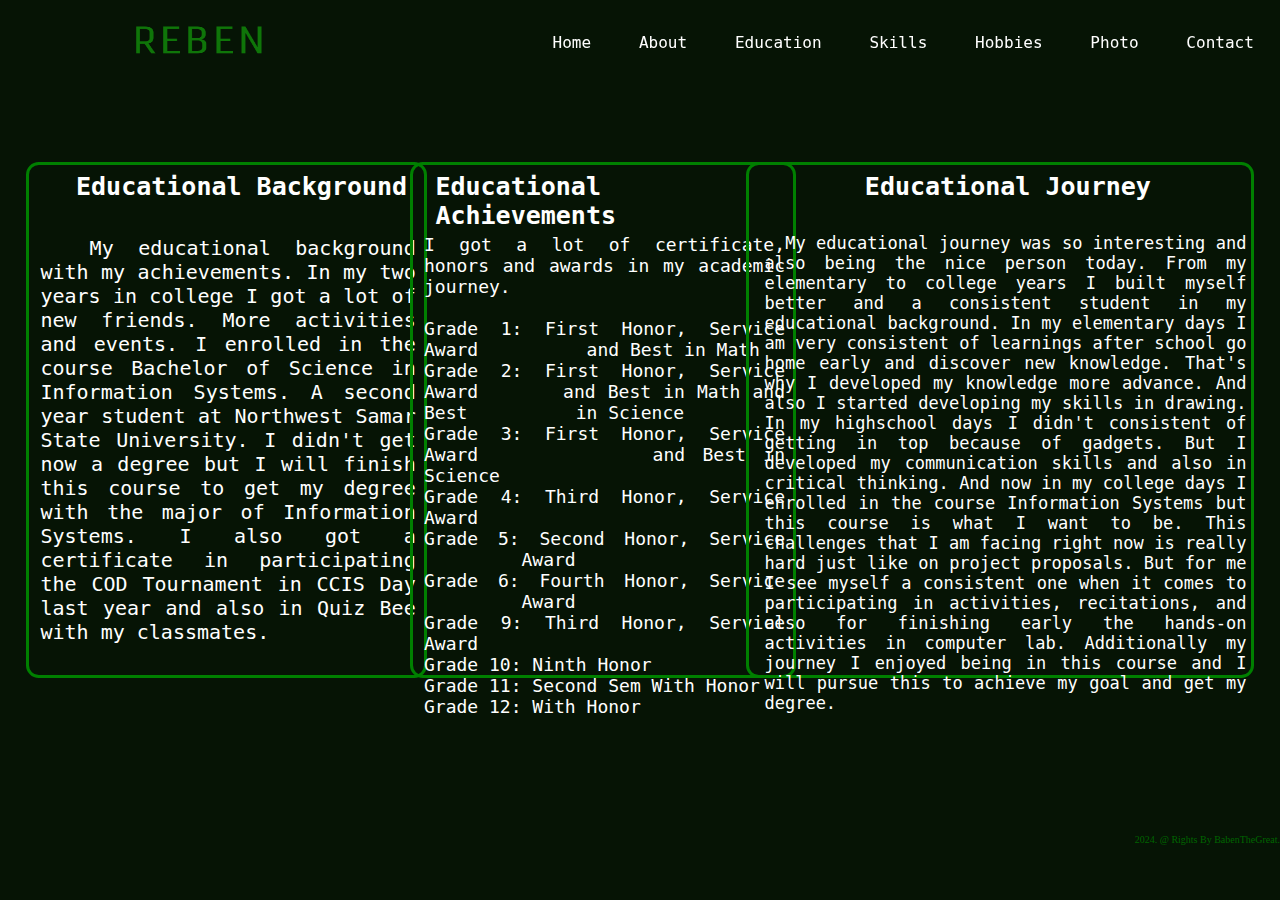
<file: education.html>
<!DOCTYPE html>
<html lang="en">
<head>
    <meta charset="UTF-8">
    <meta name="viewport" content="width=device-width, initial-scale=1.0">
    <title>My Portfolio</title>
    <link rel="stylesheet" href="styles.css">
    <link href='https://unpkg.com/boxicons@2.1.4/css/boxicons.min.css' rel='stylesheet'>
</head>
<body>
        <div class="logo">
            <img src="logo.png" alt="LOGO" class="logos">
        </div>

    <nav>
        <ul>
            <li><a href="index.html">Home</a></li>
            <li><a href="about.html">About</a></li>
            <li><a href="education.html">Education</a></li>
            <li><a href="skills.html">Skills</a></li>
            <li><a href="hobbies.html">Hobbies</a></li>
            <li><a href="photo.html">Photo</a></li>
            <li><a href="contact.html">Contact</a></li>
        </ul>
    </nav>

                    <div class="educ1">
                        <h1>Educational Background</h1>
                        <p> &nbsp;&nbsp;My educational background with my achievements. 
                            In my two years in college I got a lot of new friends. 
                            More activities and events. I enrolled in the course Bachelor of Science in Information Systems. 
                            A second year student at Northwest Samar State University. 
                            I didn't get now a degree but I will finish this course to get my degree with the major of Information Systems. 
                            I also got a certificate in participating the COD Tournament in CCIS Day last year and also in Quiz Bee with my classmates.
                        </p>
                    </div>

                    <div class="educ2">
                         <h1>Educational Achievements</h1>
                           <p>I got a lot of certificate, honors and awards in my academic journey. <br>
                            <br>
                            Grade 1: First Honor, Service Award &nbsp;&nbsp;&nbsp;&nbsp;&nbsp;&nbsp;&nbsp;&nbsp;&nbsp;and Best in Math <br>
                            Grade 2: First Honor, Service Award &nbsp;&nbsp;&nbsp;&nbsp;&nbsp;&nbsp;and Best in Math and Best &nbsp;&nbsp;&nbsp;&nbsp;&nbsp;&nbsp;&nbsp;&nbsp; in Science <br>
                            Grade 3: First Honor, Service Award &nbsp;&nbsp;&nbsp;&nbsp;&nbsp;&nbsp;&nbsp;&nbsp;&nbsp;and Best in Science <br>
                            Grade 4: Third Honor, Service Award <br>
                            Grade 5: Second Honor, Service &nbsp;&nbsp;&nbsp;&nbsp;&nbsp;&nbsp;&nbsp;&nbsp;&nbsp;Award <br>
                            Grade 6: Fourth Honor, Service &nbsp;&nbsp;&nbsp;&nbsp;&nbsp;&nbsp;&nbsp;&nbsp; Award <br>
                            Grade 9: Third Honor, Service Award <br>
                            Grade 10: Ninth Honor <br>
                            Grade 11: Second Sem With Honor <br>
                            Grade 12: With Honor 
                        </p>
                    </div>

                    <div class="educ3">
                         <h1>Educational Journey</h1>
                         <p>&nbsp;&nbsp;My educational journey was so interesting and also being the nice person today. From my elementary to college years I built myself better and a consistent student in my educational background. 
                            In my elementary days I am very consistent of learnings after school go home early and discover new knowledge. That's why I developed my knowledge more advance. And also I started developing my skills in drawing.
                            In my highschool days I didn't consistent of getting in top because of gadgets. But I developed my communication skills and also in critical thinking.
                            And now in my college days I enrolled in the course Information Systems but this course is what I want to be. This challenges that I am facing right now is really hard just like on project proposals. But for me I see myself a consistent one when it comes to participating in activities, recitations,
                            and also for finishing early the hands-on activities in computer lab. 
                            Additionally my journey I enjoyed being in this course and I will pursue this to achieve my goal and get my degree.
                        </p>
                    </div>
                </div>

                <footer>
                    <p>2024. @ Rights By BabenTheGreat.</p>
                </footer>

</body>
</html>
</file>
<file: styles.css>
@import url(https://fonts.google.com/specimen/Poppins?query=Popp);rt

* {
    margin: 0;
    padding: 0;
    box-sizing: border-box;
    font-family: monospace;
    scroll-behavior: smooth;
}

body {
    background: url(back.jpg);
}

.logos {
    display: flex;
    width: 130px;
    height: 30px;
    position: relative;
    left: 10%;
    margin-top: 25px;
    cursor: pointer;
}

nav {
    width: 100%;
    position: fixed;
    top: 0;
    right: -39%;
    padding: 20px 20%;
    display: flex;
    align-items: center;
    justify-content: center;
    font-family: monospace;
}

nav ul li {
    list-style: none;
    display: inline-block;
}

nav ul li a {
    text-decoration: none;
    color: white;
    font-size: 16px;
    padding: 20px 20px;
    transition: all ease .40s;
}

nav ul li a:hover {
    color: darkgreen;
}

.home {
    font-family: monospace;
    position: relative;
    width: 90%;
    height: 70vh;
    display: flex;
    justify-content: space-between;
    align-items: center;
    padding: 5px 5% 5px;
}

.home-content {
    max-width: 600px;
    color: white;
    position: relative;
    left: 12%;
}

.home-content h3 {
    font-size: 32px;
    font-weight: 700;
    margin-bottom: -50px;
}

.home-content h3:nth-of-type(2) {
    margin-bottom: -10px;
}

.home-content h3 span {
    color: darkgreen;
}

.home-content h1 {
    font-size: 56px;
    font-weight: 700;
    margin-bottom: -8%;
    transition: all ease .50s;
}

.home-content h1 span {
    color: darkgreen;
}
.home-content h1:hover {
    color: green;
}

.home-content p {
    font-size: 20px;
}

.home-img img {
    position: absolute;
    top: 1%;
    right: 1%;
    width: 700px;
    height: 590px;
}

.social a {
    display: inline-flex;
    justify-content: center;
    align-items: center;
    width: 40px;
    height: 40px;
    border: 2px solid darkgreen;
    border-radius: 50%;
    font-size: 20px;
    color: white;
    transition: .5s ease;
    margin: 30px 15px 30px 0;
}

.social a:hover {
    background: green;
    color: grey;
}

.social .facebook {
    position: absolute;
    bottom: -19%;
    left: 16%;
}

.social .instagram {
    position: absolute;
    bottom: -19%;
    left: 19.5%;
}

.social .tiktok {
    position: absolute;
    bottom: -19%;
    left: 23%;
}

.social .git {
    position: absolute;
    bottom: -19%;
    left: 26.5%;
}

button {
    position: absolute;
    bottom: 27%;
    left: 16%;
    padding: 10px 20px;
    border-radius: 7px;
    border: 1px solid darkgreen;
    font-size: 14px;
    text-transform: uppercase;
    font-weight: 600;
    letter-spacing: 2px;
    background: transparent;
    color: #fff;
    overflow: hidden;
    box-shadow: 0 0 0 0 transparent;
    -webkit-transition: all 0.2s ease-in;
    -moz-transition: all 0.2s ease-in;
    transition: all 0.2s ease-in;
  }
  
  button:hover {
    background: darkgreen;
    box-shadow: 0 0 30px 5px green;
    -webkit-transition: all 0.2s ease-out;
    -moz-transition: all 0.2s ease-out;
    transition: all 0.2s ease-out;
  }
  
  button:hover::before {
    -webkit-animation: sh02 0.5s 0s linear;
    -moz-animation: sh02 0.5s 0s linear;
    animation: sh02 0.5s 0s linear;
  }
  
  button::before {
    content: '';
    display: block;
    width: 0px;
    height: 86%;
    position: absolute;
    top: 7%;
    left: 0%;
    opacity: 0;
    background: #fff;
    box-shadow: 0 0 50px 30px #fff;
    -webkit-transform: skewX(-20deg);
    -moz-transform: skewX(-20deg);
    -ms-transform: skewX(-20deg);
    -o-transform: skewX(-20deg);
    transform: skewX(-20deg);
  }
  
  @keyframes sh02 {
    from {
      opacity: 0;
      left: 0%;
    }
  
    50% {
      opacity: 1;
    }
  
    to {
      opacity: 0;
      left: 100%;
    }
  }
  
button:active {
    box-shadow: 0 0 0 0 transparent;
    -webkit-transition: box-shadow 0.2s ease-in;
    -moz-transition: box-shadow 0.2s ease-in;
    transition: box-shadow 0.2s ease-in;
}

.head h1 {
    border: 3px solid green;
    border-radius: 10px;
    background-color: transparent;
    width: 15%;
    text-align: center;
}

.head h1{
    color: white;
    position: absolute;
    left: 25%;
    font-family: monospace;
    font-size: 35px;
    justify-content: center;
    align-items: center;
}

.head h1:hover {
    color: lawngreen;
    transition: all ease .50s;
}

.head p{
    border: 3px solid green;
    border-radius: 10px;
    background-color: transparent;
    text-align:  center;
}

.head p {
    color: white;
    font-family: monospace;
    font-size: 20px;
    text-align: justify;
    position: absolute;
    top: 18%;
    left: 5%;
}

.head p span {
    color: lawngreen;
}

.heads h1 {
    border: 3px solid green;
    border-radius: 10px;
    background-color: transparent;
    width: 24%;
    text-align: center;
}

.heads h1 {
    color: white;
    position: absolute;
    bottom: 35%;
    left: 21%;
    font-family: monospace;
    font-size: 35px;
    justify-content: center;
    align-items: center;
}

.heads h1:hover {
    color: lawngreen;
    transition: all ease .50s;
}

.heads p{
    border: 3px solid green;
    border-radius: 10px;
    background-color: transparent;
    text-align: center;
}

.heads p {
    color: white;
    font-family: monospace;
    font-size: 20px;
    justify-content: center;
    text-align: justify;
    position: absolute;
    bottom: 23%;
    left: 5%;
}

.info h1 {
    border: 3px solid green;
    border-radius: 10px;
    background-color: transparent;
    width: 27%;
    text-align: center;
}

.info h1 {
    color: white;
    position: absolute;
    bottom: 14%;
    left: 20%;
    font-family: monospace;
    font-size: 35px;
    justify-content: center;
    align-items: center;
}

.info h1:hover {
    color: lawngreen;
    transition: all ease .50s;
}

.info p{
    border: 3px solid green;
    border-radius: 10px;
    background-color: transparent;
}

.info p {
    color: white;
    font-family: monospace;
    font-size: 20px;
    justify-content: center;
    position: absolute;
    bottom: 6%;
    left: 5%;
}

.picture .me{
    width: 250px;
    height: 190px;
    border-radius: 20px;
    border: 3px solid green;
    position: absolute;
    right: 24%;
    bottom: 2%;
}

.picture .my{
    width: 250px;
    height: 190px;
    border-radius: 20px;
    border: 3px solid green;
    position: absolute;
    right: 3%;
    bottom: 2%;
}

.short-vid .vid {
    width: 530px;
    height: 300px;
    border: 3px solid green;
    border-radius: 20px;
    position: absolute;
    right: 3%;
    top: 20%;
}

.educ1 {
    padding: 10px;
    width: 375px;
    height: 490px;
    position: absolute;
    top: 18%;
    left: 2%;
    background: transparent;
    border-radius: 0.8rem;
    border: 3px solid green;
    cursor: pointer;
    transition: all ease .50s;
    font-family: monospace;
}

.educ1 h1 {
    color: white;
    font-size: 25px;
    position: absolute;
    top: -2%;
    left: 12%;
}
.educ1 h1:hover {
    color: green;
    transition: all ease .50s;
}

.educ1 p {
    color: white;
    font-size: 20px;
    text-align: justify;
    justify-content: center;
    position: absolute;
    top: 10%;
    left: 3%;
    margin-right: 2%;
}

.educ2 {
    padding: 10px;
    width: 360px;
    height: 490px;
    position: absolute;
    top: 18%;
    left: 32%;
    background: transparent;
    border-radius: 0.8rem;
    border: 3px solid green;
    cursor: pointer;
    transition: all ease .50s;
    font-family: monospace;
}

.educ2 h1 {
    color: white;
    font-size: 25px;
    position: absolute;
    top: -2%;
    left: 6%;
}
.educ2 h1:hover {
    color: green;
    transition: all ease .50s;
}

.educ2 p {
    color: white;
    font-size: 18px;
    text-align: justify;
    justify-content: center;
    position: absolute;
    top: 10%;
    left: 3%;
    margin-right: 2%;
}

.educ3 {
    padding: 10px;
    width: 482px;
    height: 490px;
    position: absolute;
    top: 18%;
    right: 2%;
    background: transparent;
    border-radius: 0.8rem;
    border: 3px solid green;
    cursor: pointer;
    transition: all ease .50s;
    font-family: monospace;
}

.educ3 h1 {
    color: white;
    font-size: 25px;
    position: absolute;
    top: -2%;
    left: 23%;
}
.educ3 h1:hover {
    color: green;
    transition: all ease .50s;
}

.educ3 p {
    color: white;
    font-size: 17px;
    text-align: justify;
    position: absolute;
    top: 10%;
    left: 3%;
    margin-right: 1%;
}

.header {
    font-family: monospace;
}

.header h1 {
    border: 3px solid green;
    border-radius: 10px;
    background-color: transparent;
    width: 37%;
    text-align: center;
}

.header h1 {
    color: white;
    font-size: 35px;
    position: absolute;
    top: 14%;
    left: 5%;
}

.header h1:hover {
    color: lawngreen;
}

.header p{
    border: 3px solid green;
    border-radius: 10px;
    background-color: transparent;
    width: 93%;
}

.header p {
    color: white;
    font-size: 25.5px;
    position: absolute;
    top: 23%;
    left: 2%;
    text-align: justify;
}

.skill {
    font-family: monospace;
}
.skill h1 {
    color: white;
    font-size: 35px;
    border: 3px solid green;
    border-radius: 10px;
    background-color: transparent;
    width: 18%;
    text-align: center;
    position: absolute;
    top: 50%;
    left: 18%;
}

.skill h1:hover {
    color: lawngreen;
}

.skill .one, .two, .three, .four, .five {
    border: 3px solid green;
    border-radius: 10px;
    background-color: transparent;
    width: 19%;
}

.skill .one {
    color: white;
    font-size: 25px;
    position: absolute;
    bottom: 33%;
    left: 21%;
}

.skill .two {
    color: white;
    font-size: 25px;
    position: absolute;
    bottom: 27%;
    left: 21%;
}

.skill .three {
    color: white;
    font-size: 25px;
    position: absolute;
    bottom: 21%;
    left: 21%;
}

.skill .four {
    color: white;
    font-size: 25px;
    position: absolute;
    bottom: 15%;
    left: 21%;
}

.skill .five {
    color: white;
    font-size: 25px;
    position: absolute;
    bottom: 9%;
    left: 21%;
}

.skills {
    font-family: monospace;
}

.skills h1 {
    color: white;
    font-size: 35px;
    border: 3px solid green;
    border-radius: 10px;
    background-color: transparent;
    width: 24%;
    text-align: center;
    position: absolute;
    top: 50%;
    right: 20%;
}

.skills h1:hover {
    color: lawngreen;
}

.skills p {
    color: white;
    font-size: 25px;
    border: 3px solid green;
    border-radius: 10px;
    background-color: transparent;
    width: 21%;
    position: absolute;
    bottom: 7%;
    right: 17%;
}

.hob {
    font-family: monospace;
}

.hob h1 {
    border: 3px solid green;
    border-radius: 10px;
    background-color: transparent;
    width: 19%;
    text-align: center;
}

.hob h1 {
    font-size: 40px;
    color: white;
    position: absolute;
    top: 13%;
    left: 41%;
    transition: all ease .50s;
}

.hob h1:hover {
    color: lawngreen;
}

.hob p {
    color: white;
    font-size: 30px;
    text-align: justify;
    margin: 0 5% 5% 5%;
    border: 3px solid green;
    border-radius: 10px;
    background-color: transparent;
    width: 88%;
    position: absolute;
    top: 30%;
}

.cont {
    font-family: monospace;
}

.cont h1 {
    border: 3px solid green;
    border-radius: 10px;
    background-color: transparent;
    margin-bottom: 3rem;
    color: white;
    font-size: 40px;
    position: absolute;
    left: 43%;
    top: 11%;
    transition: all ease .50s;
}

.cont h1:hover {
    color: lawngreen;
}

.cont form {
    display: flex;
    justify-content: center;
    gap: 3rem;
    margin: 5rem 0;
    text-align: center;
}

.cont form .input-group input{
    width: 20%;
    height: 2px;
    padding: 1.5rem;
    font-size: 15px;
    color: white;
    background-color: black;
    border-radius: 10px;
    border: 2px solid darkgreen;
    margin: 2% 0;
    resize: none;
}

.cont form .full {
    position: absolute;
    left: 27%;
    top: 46%;
}

.cont form .email {
    position: absolute;
    left: 27%;
    top: 56%;
}

.cont form .number {
    position: absolute;
    left: 27%;
    top: 66%;
}

.cont form .input-group2 textarea {
    width: 25%;
    height: 275px;
    padding: 1.5rem;
    font-size: 15px;
    color: white;
    background-color: black;
    border-radius: 20px;
    border: 2px solid darkgreen;
    margin: 2% 0;
    resize: none;
    position: absolute;
    left: 52%;
    bottom: 15%;
}

.cont form .btn {
    width: 10%;
    height: 30px;
    font-size: 15px;
    color: white;
    text-align: center;
    background-color: black;
    border-radius: 20px;
    border: 2px solid darkgreen;
    margin: 2% 0;
    resize: none;
    position: absolute;
    right: 28%;
    bottom: 10%;
    transition: all ease .50s;
}

.cont form .btn:hover {
    color: green;
}

.cot {
    color: white;
    font-size: 20px;
    font-family: monospace;
    position: absolute;
    top: 22%;
    margin-left: 25%;
}

.cot1 {
    color: white;
    font-size: 20px;
    font-family: monospace;
    position: absolute;
    top: 40%;
    margin-left: 25%;
}

.cot2 {
    color: white;
    font-size: 20px;
    font-family: monospace;
    position: absolute;
    bottom: 11%;
    margin-left: 25%;
}

.social .facebook1 {
    position: absolute;
    bottom: 2%;
    left: 40%;
}

.social .instagram1 {
    position: absolute;
    bottom: 2%;
    left: 35%;
}

.social .gmail {
    position: absolute;
    bottom: 2%;
    left: 30%;
}

.social .numbers {
    position: absolute;
    top: 29%;
    left: 28%;
}

.social p {
    color: white;
    font-size: 25px;
    position: absolute;
    top: 29%;
    left: 32%;
}

.photo {
    position: absolute;
    left: 6%;
    top: 30%;
    width: 250px;
    height: 300px;
    background-color: darkgreen;
    border-radius: 10px;
    display: flex;
    align-items: center;
    justify-content: center;
    overflow: hidden;
    box-shadow: 0 0 0 5px darkgreen;
    transition: all 0.6s cubic-bezier(0.175, 0.885, 0.32, 1.275);
  }
  
.photo .pic {
    width: 250px;
    height: 300px;
}

  .photo svg {
    width: 48px;
    fill: #333;
    transition: all 0.6s cubic-bezier(0.175, 0.885, 0.32, 1.275);
  }
  
  .photo:hover {
    transform: scale(1.05);
    box-shadow: 0 8px 16px rgba(11, 207, 21, 0.2);
  }
  
  .photo__content {
    position: absolute;
    top: 0;
    left: 0;
    width: 100%;
    height: 100%;
    padding: 20px;
    box-sizing: border-box;
    background-color: green;
    transform: rotateX(-90deg);
    transform-origin: bottom;
    transition: all 0.6s cubic-bezier(0.175, 0.885, 0.32, 1.275);
  }
  
  .photo:hover .photo__content {
    transform: rotateX(0deg);
  }
  
  .photo__title {
    margin: 0;
    font-size: 24px;
    color: white;
    font-weight: 700;
  }
  
  .photo:hover svg {
    scale: 0;
  }
  
  .photo__description {
    margin: 25px 0 0;
    font-size: 18px;
    color: white;
    line-height: 1.8;
  }
 
.photo1 {
    position: absolute;
    left: 29%;
    top: 30%;
    width: 250px;
    height: 300px;
    background-color: darkgreen;
    border-radius: 10px;
    display: flex;
    align-items: center;
    justify-content: center;
    overflow: hidden;
    box-shadow: 0 0 0 5px darkgreen;
    transition: all 0.6s cubic-bezier(0.175, 0.885, 0.32, 1.275);
  }
  
.photo1 .pic1 {
    width: 250px;
    height: 300px;
}

  .photo1 svg {
    width: 48px;
    fill: #333;
    transition: all 0.6s cubic-bezier(0.175, 0.885, 0.32, 1.275);
  }
  
  .photo1:hover {
    transform: scale(1.05);
    box-shadow: 0 8px 16px rgba(11, 207, 21, 0.2);
  }
  
  .photo1__content1 {
    position: absolute;
    top: 0;
    left: 0;
    width: 100%;
    height: 100%;
    padding: 20px;
    box-sizing: border-box;
    background-color: green;
    transform: rotateX(-90deg);
    transform-origin: bottom;
    transition: all 0.6s cubic-bezier(0.175, 0.885, 0.32, 1.275);
  }
  
  .photo1:hover .photo1__content1 {
    transform: rotateX(0deg);
  }
  
  .photo1__title1 {
    margin: 0;
    font-size: 24px;
    color: white;
    font-weight: 700;
  }
  
  .photo1:hover svg {
    scale: 0;
  }
  
  .photo1__description1 {
    margin: 15px 0 0;
    font-size: 17px;
    color: white;
    line-height: 1.8;
  }
  
.photo2 {
    position: absolute;
    right: 29%;
    top: 30%;
    width: 250px;
    height: 300px;
    background-color: darkgreen;
    border-radius: 10px;
    display: flex;
    align-items: center;
    justify-content: center;
    overflow: hidden;
    box-shadow: 0 0 0 5px darkgreen;
    transition: all 0.6s cubic-bezier(0.175, 0.885, 0.32, 1.275);
  }
  
.photo2 .pic2 {
    width: 250px;
    height: 300px;
}

  .photo2 svg {
    width: 48px;
    fill: #333;
    transition: all 0.6s cubic-bezier(0.175, 0.885, 0.32, 1.275);
  }
  
  .photo2:hover {
    transform: scale(1.05);
    box-shadow: 0 8px 16px rgba(11, 207, 21, 0.2);
  }
  
  .photo2__content {
    position: absolute;
    top: 0;
    left: 0;
    width: 100%;
    height: 100%;
    padding: 20px;
    box-sizing: border-box;
    background-color: green;
    transform: rotateX(-90deg);
    transform-origin: bottom;
    transition: all 0.6s cubic-bezier(0.175, 0.885, 0.32, 1.275);
  }
  
  .photo2:hover .photo2__content {
    transform: rotateX(0deg);
  }
  
  .photo2__title {
    margin: 0;
    font-size: 24px;
    color: white;
    font-weight: 700;
  }
  
  .photo2:hover svg {
    scale: 0;
  }
  
  .photo2__description {
    margin: 25px 0 0;
    font-size: 18px;
    color: white;
    line-height: 1.8;
  }
  
  .photo3 {
    position: absolute;
    right: 6%;
    top: 30%;
    width: 250px;
    height: 300px;
    background-color: darkgreen;
    border-radius: 10px;
    display: flex;
    align-items: center;
    justify-content: center;
    overflow: hidden;
    box-shadow: 0 0 0 5px darkgreen;
    transition: all 0.6s cubic-bezier(0.175, 0.885, 0.32, 1.275);
  }
  
.photo3 .pic3 {
    width: 250px;
    height: 300px;
}

  .photo3 svg {
    width: 48px;
    fill: #333;
    transition: all 0.6s cubic-bezier(0.175, 0.885, 0.32, 1.275);
  }
  
  .photo3:hover {
    transform: scale(1.05);
    box-shadow: 0 8px 16px rgba(11, 207, 21, 0.2);
  }
  
  .photo3__content {
    position: absolute;
    top: 0;
    left: 0;
    width: 100%;
    height: 100%;
    padding: 20px;
    box-sizing: border-box;
    background-color: green;
    transform: rotateX(-90deg);
    transform-origin: bottom;
    transition: all 0.6s cubic-bezier(0.175, 0.885, 0.32, 1.275);
  }
  
  .photo3:hover .photo3__content {
    transform: rotateX(0deg);
  }
  
  .photo3__title {
    margin: 0;
    font-size: 24px;
    color: white;
    font-weight: 700;
  }
  
  .photo3:hover svg {
    scale: 0;
  }
  
  .photo3__description {
    margin: 17px 0 0;
    font-size: 18px;
    color: white;
    line-height: 1.8;
  }
  
  footer {
    background-color: transparent;
    color: darkgreen;
    font-size: 10px;
    text-align: right;
    padding: -4px;
    position: absolute;
    bottom: 5%;
    right: 0;
  }
</file>
